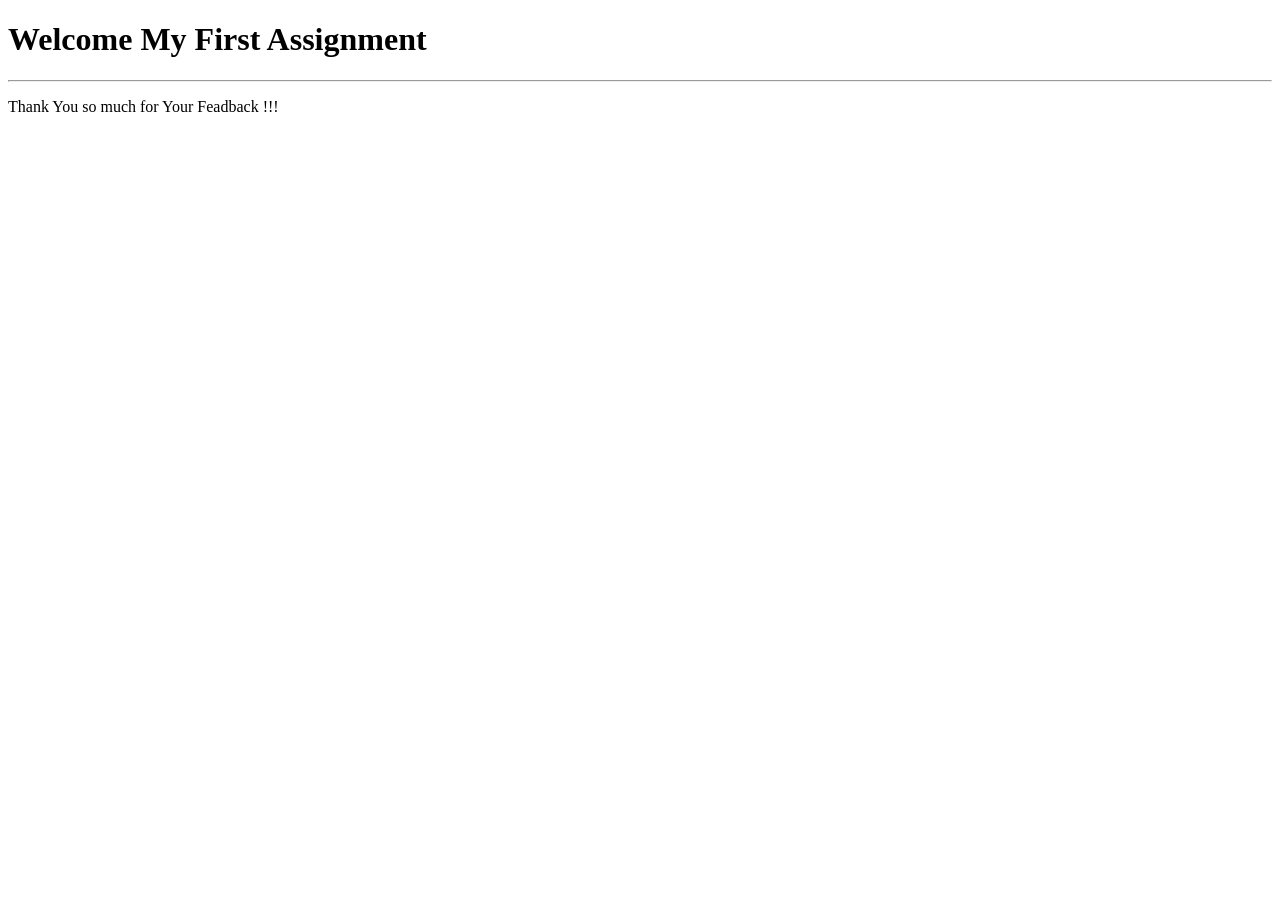
<file: Assignment1.html>
<!DOCTYPE html>
<html lang="en">
<head>
    <meta charset="UTF-8">
    <meta name="viewport" content="width=device-width, initial-scale=1.0">
    <title>Assignment1</title>
</head>
<body>
    <h1>Welcome My First Assignment</h1><hr>
    <p>Thank You so much for Your Feadback !!!</p>
   </body>

</html>
</file>
